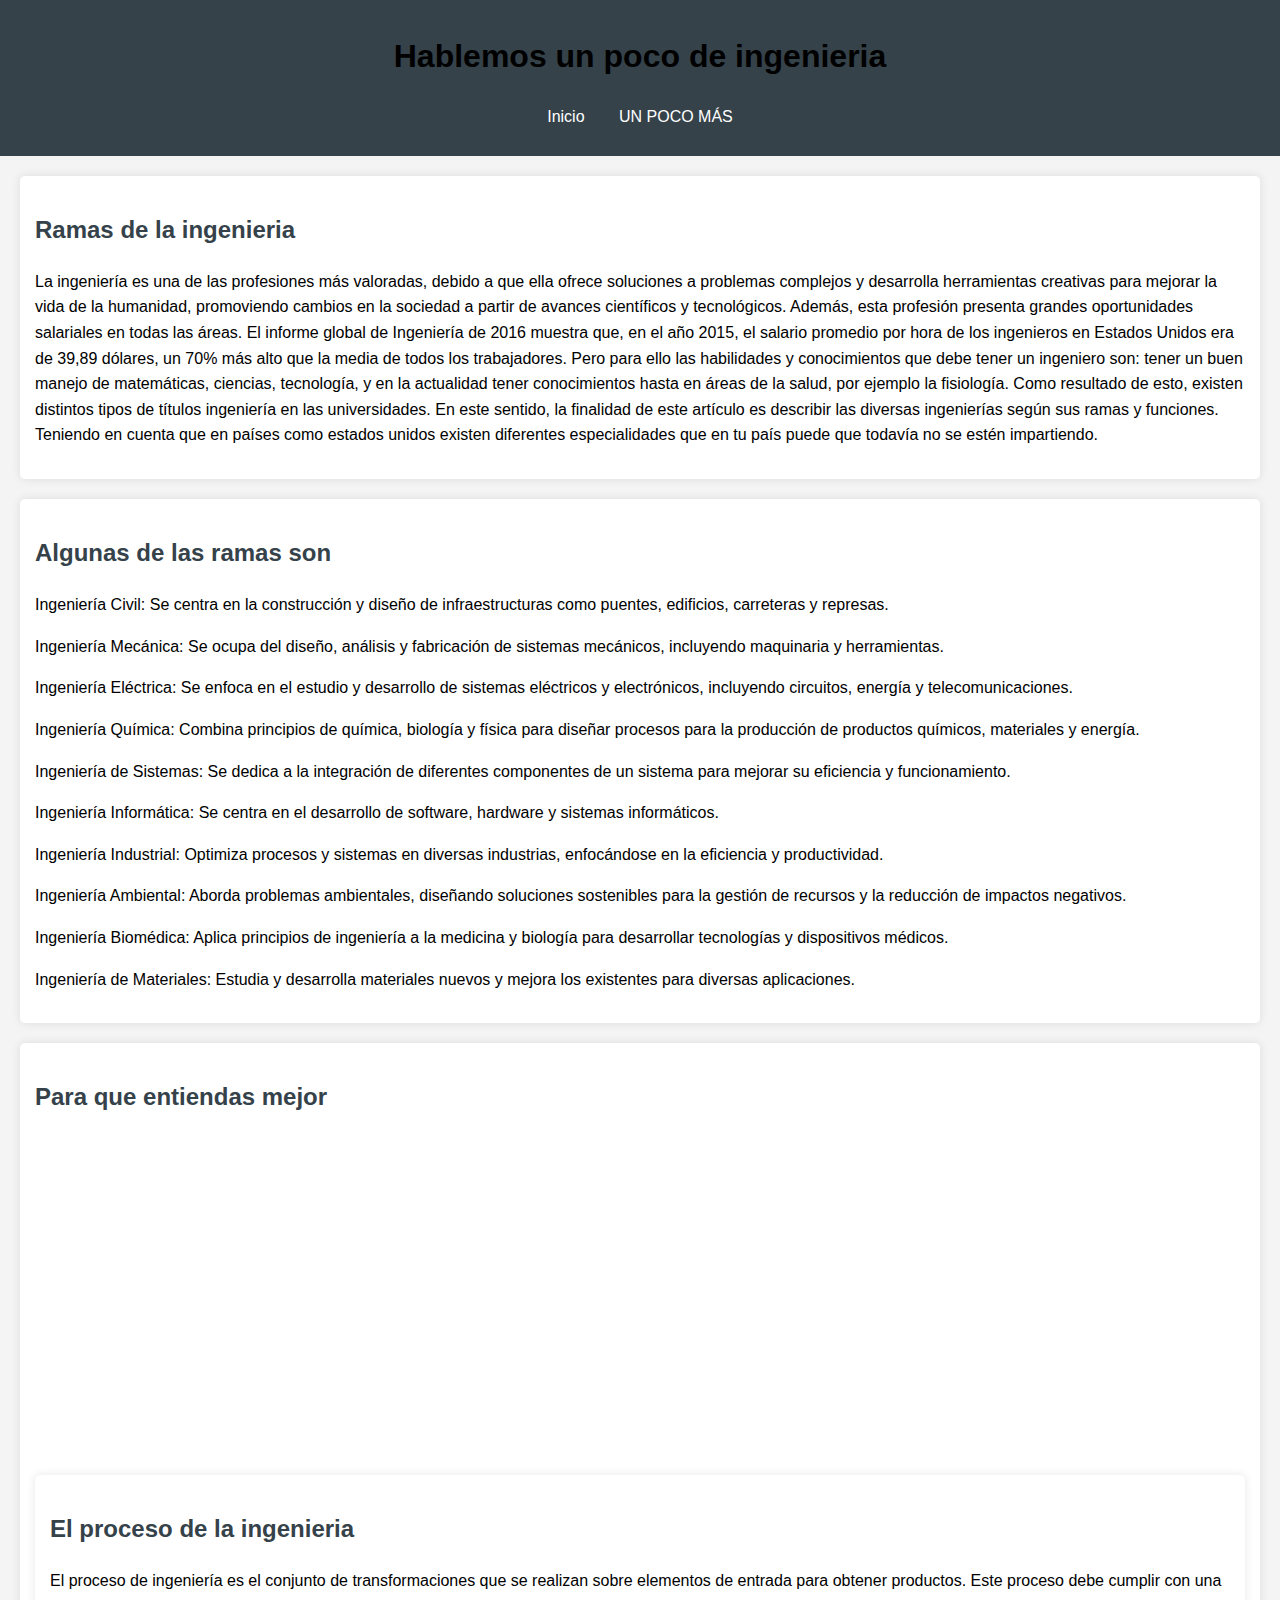
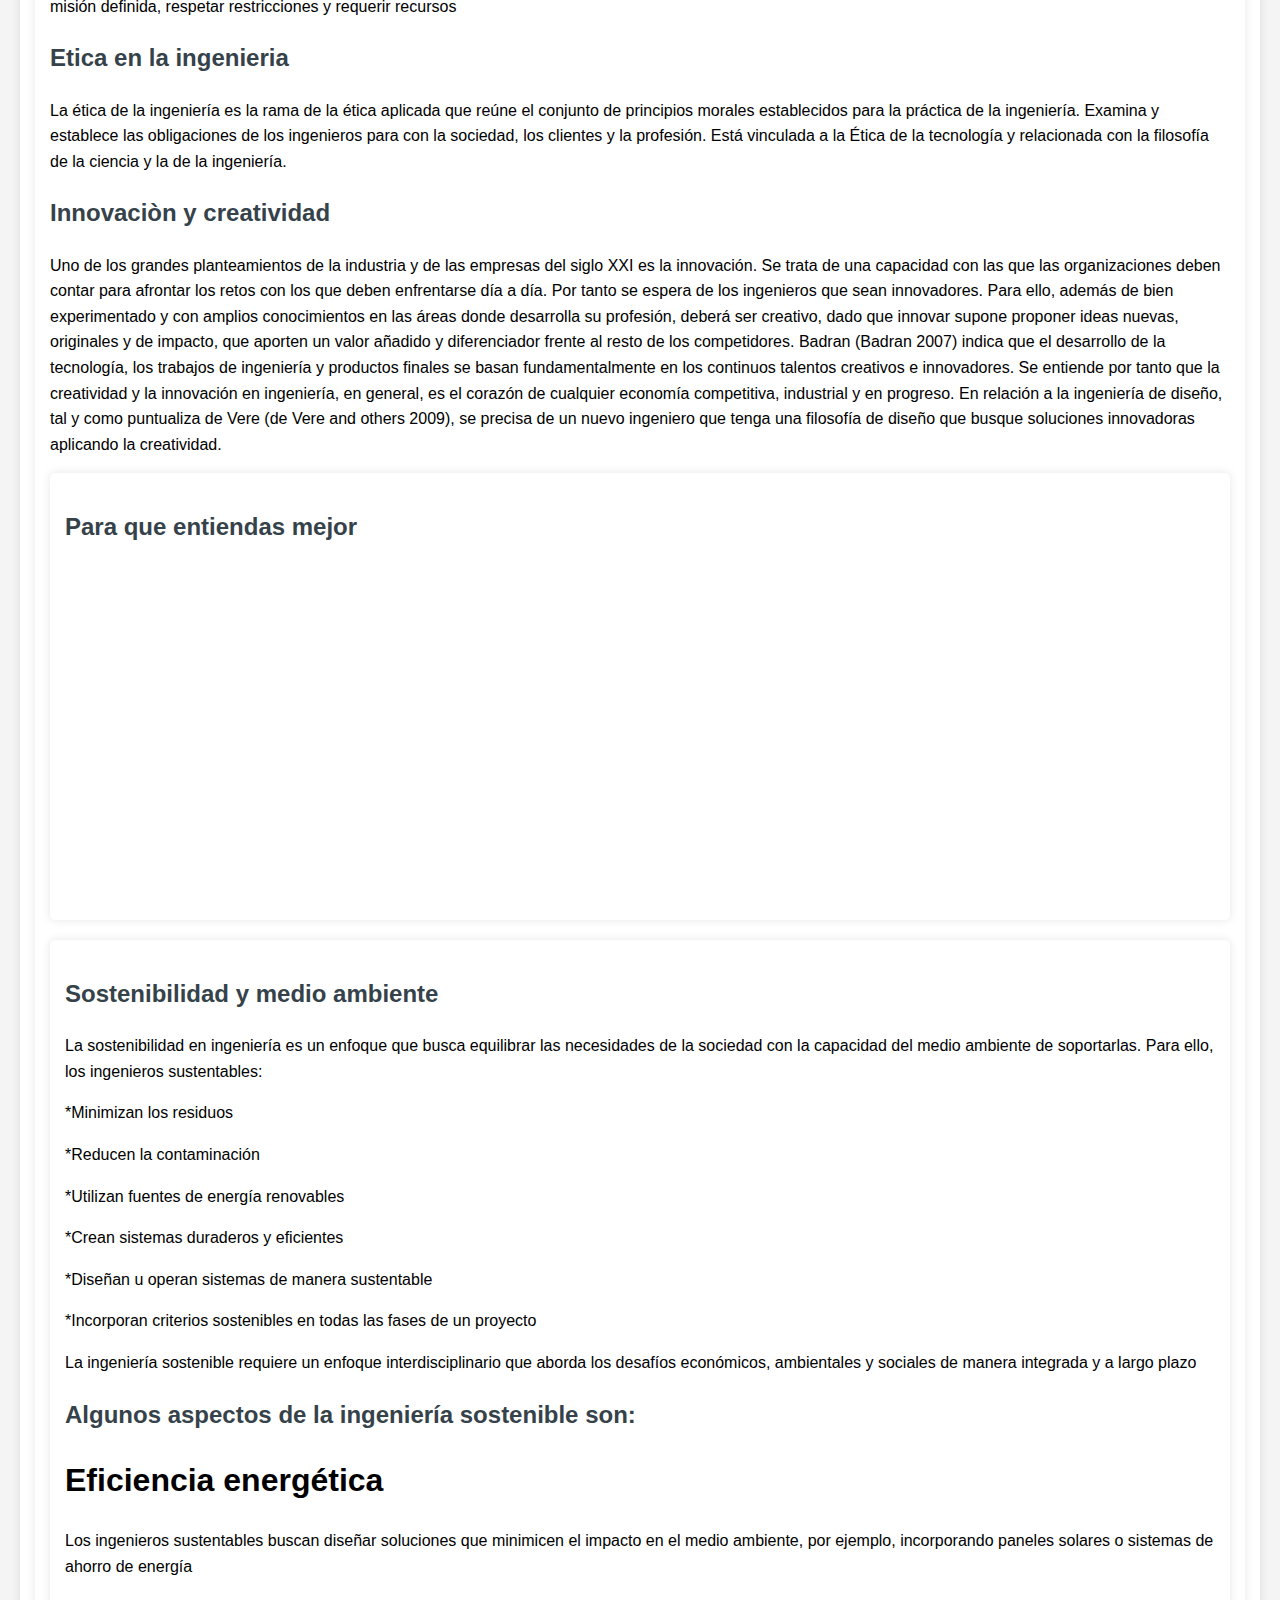
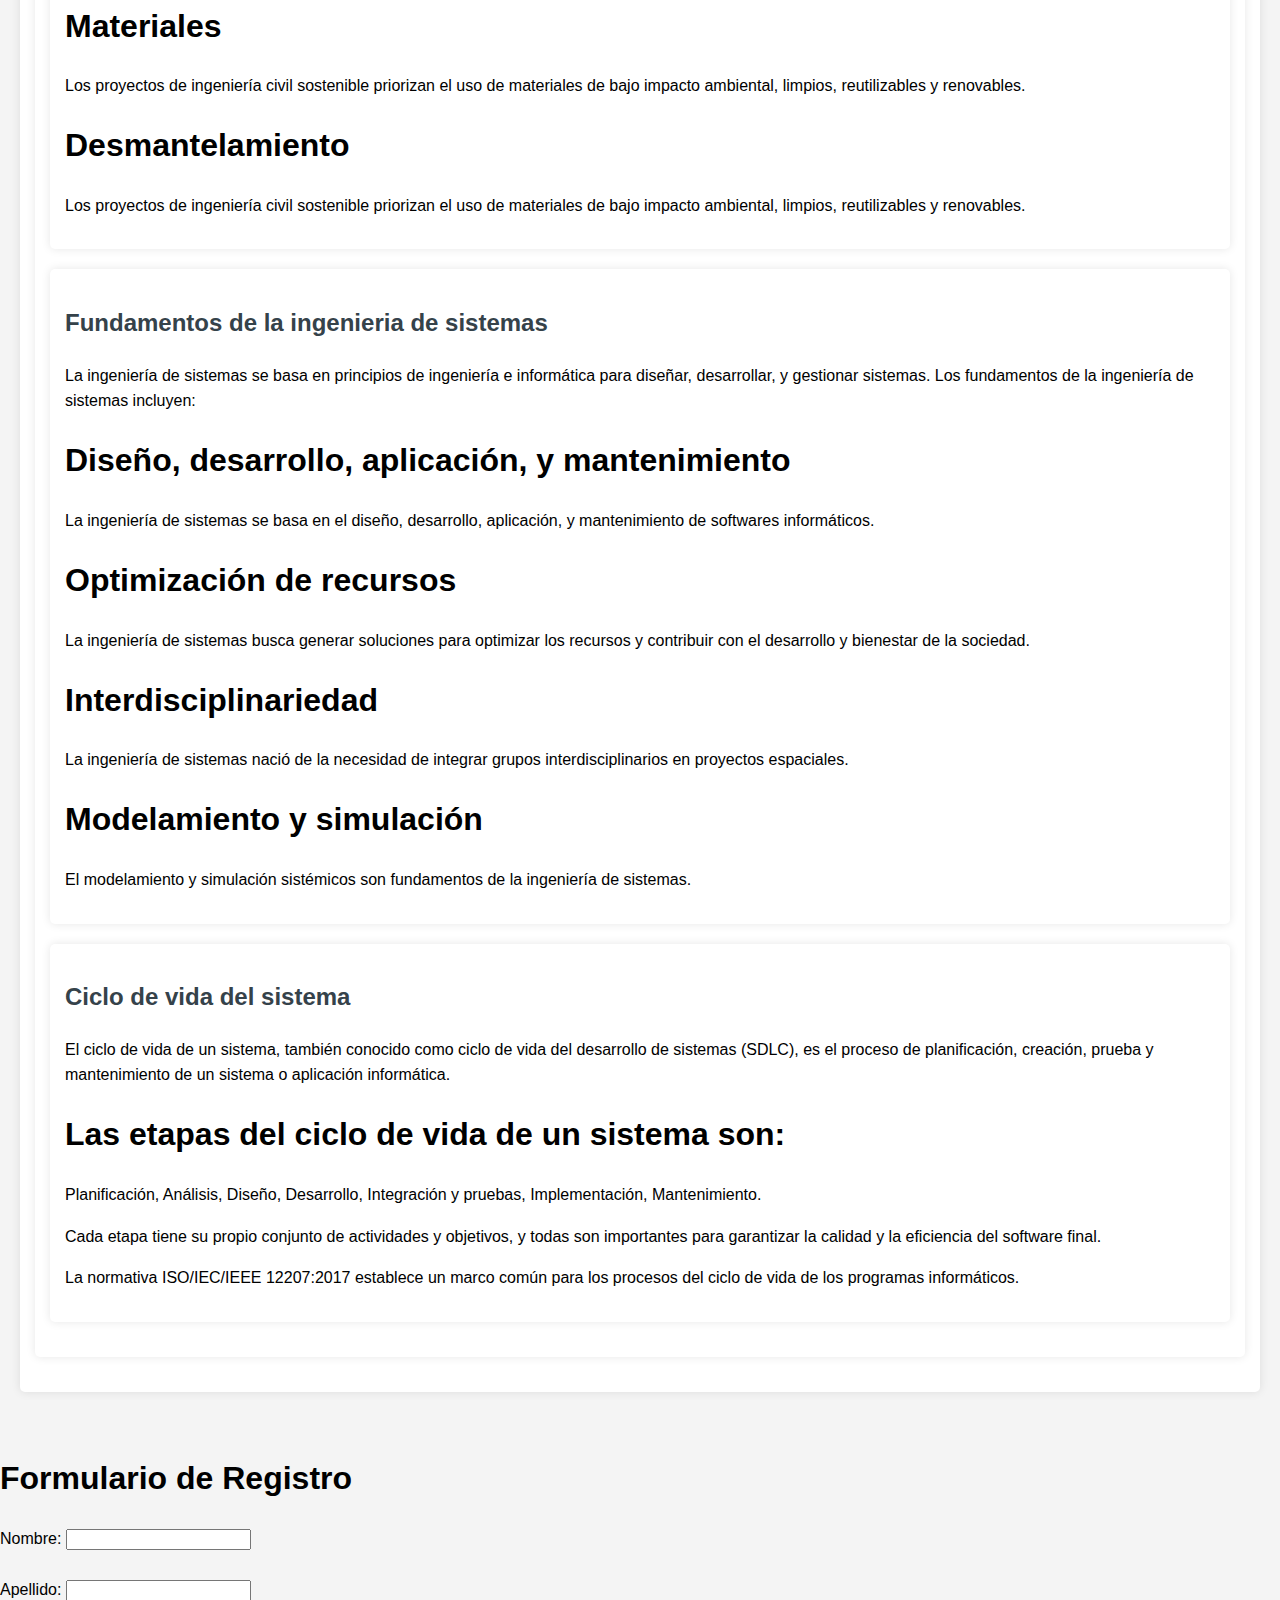
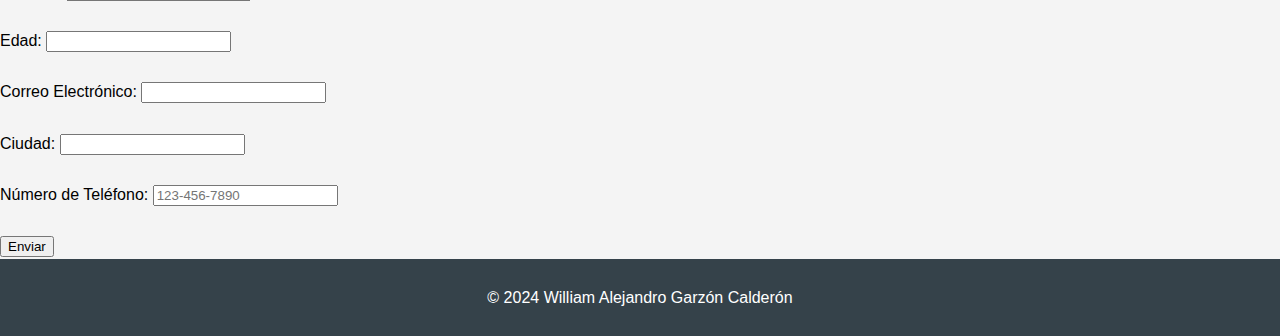
<file: visual 2/index.html>
<!DOCTYPE html>
<html lang="es">
<head>
    <meta charset="UTF-8">
    <meta name="viewport" content="width=device-width, initial-scale=1.0">
    <title>La ingenieria</title>
    <link rel="stylesheet" href="estilos.css"> <!-- Enlace al archivo CSS -->
</head>
<body>
    <html lang="es">
<head>
    <meta charset="UTF-8">
    <meta name="viewport" content="width=device-width, initial-scale=1.0">
    <title>Formulario de Registro</title>
</head>
<body>
   

    <header>
        <h1>Hablemos un poco de ingenieria</h1>
        <nav>
            <ul>
                <li><a href="index.html">Inicio</a></li>
                <li><a href="unpocomas.html">UN POCO MÁS</a></li>
                
            </ul>
        </nav>
    </header>

    <main>
        <section id="inicio">
            <h2>Ramas de la ingenieria</h2>
            <p>La ingeniería es una de las profesiones más valoradas, debido a que ella ofrece soluciones a problemas complejos y desarrolla herramientas creativas para mejorar la vida de la humanidad, promoviendo cambios en la sociedad a partir de avances científicos y tecnológicos.

                Además, esta profesión presenta grandes oportunidades salariales en todas las áreas. El informe global de Ingeniería de 2016 muestra que, en el año 2015, el salario promedio por hora de los ingenieros en Estados Unidos era de 39,89 dólares, un 70% más alto que la media de todos los trabajadores.
                
                Pero para ello las habilidades y conocimientos que debe tener un ingeniero son: tener un buen manejo de matemáticas, ciencias, tecnología, y en la actualidad tener conocimientos hasta en áreas de la salud, por ejemplo la fisiología. Como resultado de esto, existen distintos tipos de títulos ingeniería en las universidades.
                
                En este sentido, la finalidad de este artículo es describir las diversas ingenierías según sus ramas y funciones. Teniendo en cuenta que en países como estados unidos existen diferentes especialidades que en tu país puede que todavía no se estén impartiendo.</p>
        </section>

        <section id="acerca">
            <h2>Algunas de las ramas son</h2>
            <p>Ingeniería Civil: Se centra en la construcción y diseño de infraestructuras como puentes, edificios, carreteras y represas.</p>
       <p>Ingeniería Mecánica: Se ocupa del diseño, análisis y fabricación de sistemas mecánicos, incluyendo maquinaria y herramientas.</p>
    <p>Ingeniería Eléctrica: Se enfoca en el estudio y desarrollo de sistemas eléctricos y electrónicos, incluyendo circuitos, energía y telecomunicaciones.</p>    
    <p>Ingeniería Química: Combina principios de química, biología y física para diseñar procesos para la producción de productos químicos, materiales y energía.</p>
<p>Ingeniería de Sistemas: Se dedica a la integración de diferentes componentes de un sistema para mejorar su eficiencia y funcionamiento.</p>
<p>Ingeniería Informática: Se centra en el desarrollo de software, hardware y sistemas informáticos.</p>
<p>Ingeniería Industrial: Optimiza procesos y sistemas en diversas industrias, enfocándose en la eficiencia y productividad.</p>
<p>Ingeniería Ambiental: Aborda problemas ambientales, diseñando soluciones sostenibles para la gestión de recursos y la reducción de impactos negativos.</p>
<p>Ingeniería Biomédica: Aplica principios de ingeniería a la medicina y biología para desarrollar tecnologías y dispositivos médicos.</p>
<p>Ingeniería de Materiales: Estudia y desarrolla materiales nuevos y mejora los existentes para diversas aplicaciones.</p>
</section>

        <section id="videos">
            <h2>Para que entiendas mejor</h2>
            <article>
                <h3></h3>
                <figure>
                    <iframe width="560" height="315" src="https://www.youtube.com/embed/VCZ3e7uZ8lo?si=gPgbkakWdv3F1Fz_" title="YouTube video player" frameborder="0" allow="accelerometer; autoplay; clipboard-write; encrypted-media; gyroscope; picture-in-picture; web-share" referrerpolicy="strict-origin-when-cross-origin" allowfullscreen></iframe>
                </figure>
            </article>
            

        <section id="El proceso de la ingenieria">
            <h2>El proceso de la ingenieria</h2>
            <p>El proceso de ingeniería es el conjunto de transformaciones que se realizan sobre elementos de entrada para obtener productos. Este proceso debe cumplir con una misión definida, respetar restricciones y requerir recursos</a></p>
        <h2>Etica en la ingenieria</h2>
        <p>La ética de la ingeniería es la rama de la ética aplicada que reúne el conjunto de principios morales establecidos para la práctica de la ingeniería. Examina y establece las obligaciones de los ingenieros para con la sociedad, los clientes y la profesión. Está vinculada a la Ética de la tecnología y relacionada con la filosofía de la ciencia y la de la ingeniería.</p>
    <h2>Innovaciòn y creatividad</h2>
    <p>Uno de los grandes planteamientos de la industria y de las empresas del siglo XXI es la innovación. Se trata de una capacidad con las que las organizaciones deben contar para afrontar los retos con los que deben enfrentarse día a día. Por tanto se espera de los ingenieros que sean innovadores. Para ello, además de bien experimentado y con amplios conocimientos en las áreas donde desarrolla su profesión, deberá ser creativo, dado que innovar supone proponer ideas nuevas, originales y de impacto, que aporten un valor añadido y diferenciador frente al resto de los competidores. Badran (Badran 2007) indica que el desarrollo de la tecnología, los trabajos de ingeniería y productos finales se basan  fundamentalmente en los continuos talentos creativos e innovadores. Se entiende por tanto que la creatividad y la innovación en ingeniería, en general, es el corazón de cualquier economía competitiva, industrial y en progreso. En relación a la ingeniería de diseño, tal y como puntualiza de Vere (de Vere and others 2009), se precisa de un nuevo ingeniero que tenga una filosofía de diseño que busque soluciones innovadoras aplicando la creatividad.</p>    
    <section id="videos">
        <h2>Para que entiendas mejor</h2>
        <article>
            <h3></h3>
            <figure>
                <iframe width="560" height="315" src="https://www.youtube.com/embed/oGmCWVkv5DA?si=NxDXdWwwXnzWPUJa" title="YouTube video player" frameborder="0" allow="accelerometer; autoplay; clipboard-write; encrypted-media; gyroscope; picture-in-picture; web-share" referrerpolicy="strict-origin-when-cross-origin" allowfullscreen></iframe>
            </figure>
        </article>
</section>

<section id="sostenibilidad">
    <h2>Sostenibilidad y medio ambiente</h2>
    <p>La sostenibilidad en ingeniería es un enfoque que busca equilibrar las necesidades de la sociedad con la capacidad del medio ambiente de soportarlas. Para ello, los ingenieros sustentables:</p>
<p>*Minimizan los residuos </p>
<p>*Reducen la contaminación</p>
<p>*Utilizan fuentes de energía renovables</p>
<p>*Crean sistemas duraderos y eficientes </p>
<p>*Diseñan u operan sistemas de manera sustentable</p>
<p>*Incorporan criterios sostenibles en todas las fases de un proyecto</p>
<p>La ingeniería sostenible requiere un enfoque interdisciplinario que aborda los desafíos económicos, ambientales y sociales de manera integrada y a largo plazo</p>
<h2>Algunos aspectos de la ingeniería sostenible son:</h2>
<h1>Eficiencia energética</h1>
<p>Los ingenieros sustentables buscan diseñar soluciones que minimicen el impacto en el medio ambiente, por ejemplo, incorporando paneles solares o sistemas de ahorro de energía</p>
<h1>Materiales</h1>
<p>Los proyectos de ingeniería civil sostenible priorizan el uso de materiales de bajo impacto ambiental, limpios, reutilizables y renovables.</p>
<h1>Desmantelamiento</h1>
<p>Los proyectos de ingeniería civil sostenible priorizan el uso de materiales de bajo impacto ambiental, limpios, reutilizables y renovables. </p>

</section>

<section id="Fundamentos">
    <h2>Fundamentos de la ingenieria de sistemas</h2>
    <p>La ingeniería de sistemas se basa en principios de ingeniería e informática para diseñar, desarrollar, y gestionar sistemas. Los fundamentos de la ingeniería de sistemas incluyen:</p>
<h1>Diseño, desarrollo, aplicación, y mantenimiento</h1>
<p>La ingeniería de sistemas se basa en el diseño, desarrollo, aplicación, y mantenimiento de softwares informáticos. </p>
<h1>Optimización de recursos</h1>
<p>La ingeniería de sistemas busca generar soluciones para optimizar los recursos y contribuir con el desarrollo y bienestar de la sociedad.</p>
<h1>Interdisciplinariedad</h1>
<p>La ingeniería de sistemas nació de la necesidad de integrar grupos interdisciplinarios en proyectos espaciales.</p>
<h1>Modelamiento y simulación</h1>
<p>El modelamiento y simulación sistémicos son fundamentos de la ingeniería de sistemas. </p>

</section>

<section id="ciclo de vida">
<h2>Ciclo de vida del sistema</h2>
<p>El ciclo de vida de un sistema, también conocido como ciclo de vida del desarrollo de sistemas (SDLC), es el proceso de planificación, creación, prueba y mantenimiento de un sistema o aplicación informática.</p>
<h1>Las etapas del ciclo de vida de un sistema son:</h1>
<p>Planificación, Análisis, Diseño, Desarrollo, Integración y pruebas, Implementación, Mantenimiento. </p>
<p>Cada etapa tiene su propio conjunto de actividades y objetivos, y todas son importantes para garantizar la calidad y la eficiencia del software final.</p>
<p>La normativa ISO/IEC/IEEE 12207:2017 establece un marco común para los procesos del ciclo de vida de los programas informáticos. </p>
</section>
    </main>
    <html lang="es">
<head>
    <meta charset="UTF-8">
    <meta name="viewport" content="width=device-width, initial-scale=1.0">
    <title>Formulario de Registro</title>
</head>
<body>
    <h1>Formulario de Registro</h1>
    <form action="#" method="POST">
        <label for="nombre">Nombre:</label>
        <input type="text" id="nombre" name="nombre" required><br><br>

        <label for="apellido">Apellido:</label>
        <input type="text" id="apellido" name="apellido" required><br><br>

        <label for="edad">Edad:</label>
        <input type="number" id="edad" name="edad" required><br><br>

        <label for="correo">Correo Electrónico:</label>
        <input type="email" id="correo" name="correo" required><br><br>

        <label for="ciudad">Ciudad:</label>
        <input type="text" id="ciudad" name="ciudad" required><br><br>

        <label for="telefono">Número de Teléfono:</label>
        <input type="tel" id="telefono" name="telefono" pattern="[0-9]{3}-[0-9]{3}-[0-9]{4}" placeholder="123-456-7890" required><br><br>

        <input type="submit" value="Enviar">
    </form>

    <footer>
        <p>&copy; 2024 William Alejandro Garzón Calderón </p>
    </footer>

  
</body>
</html>
</file>
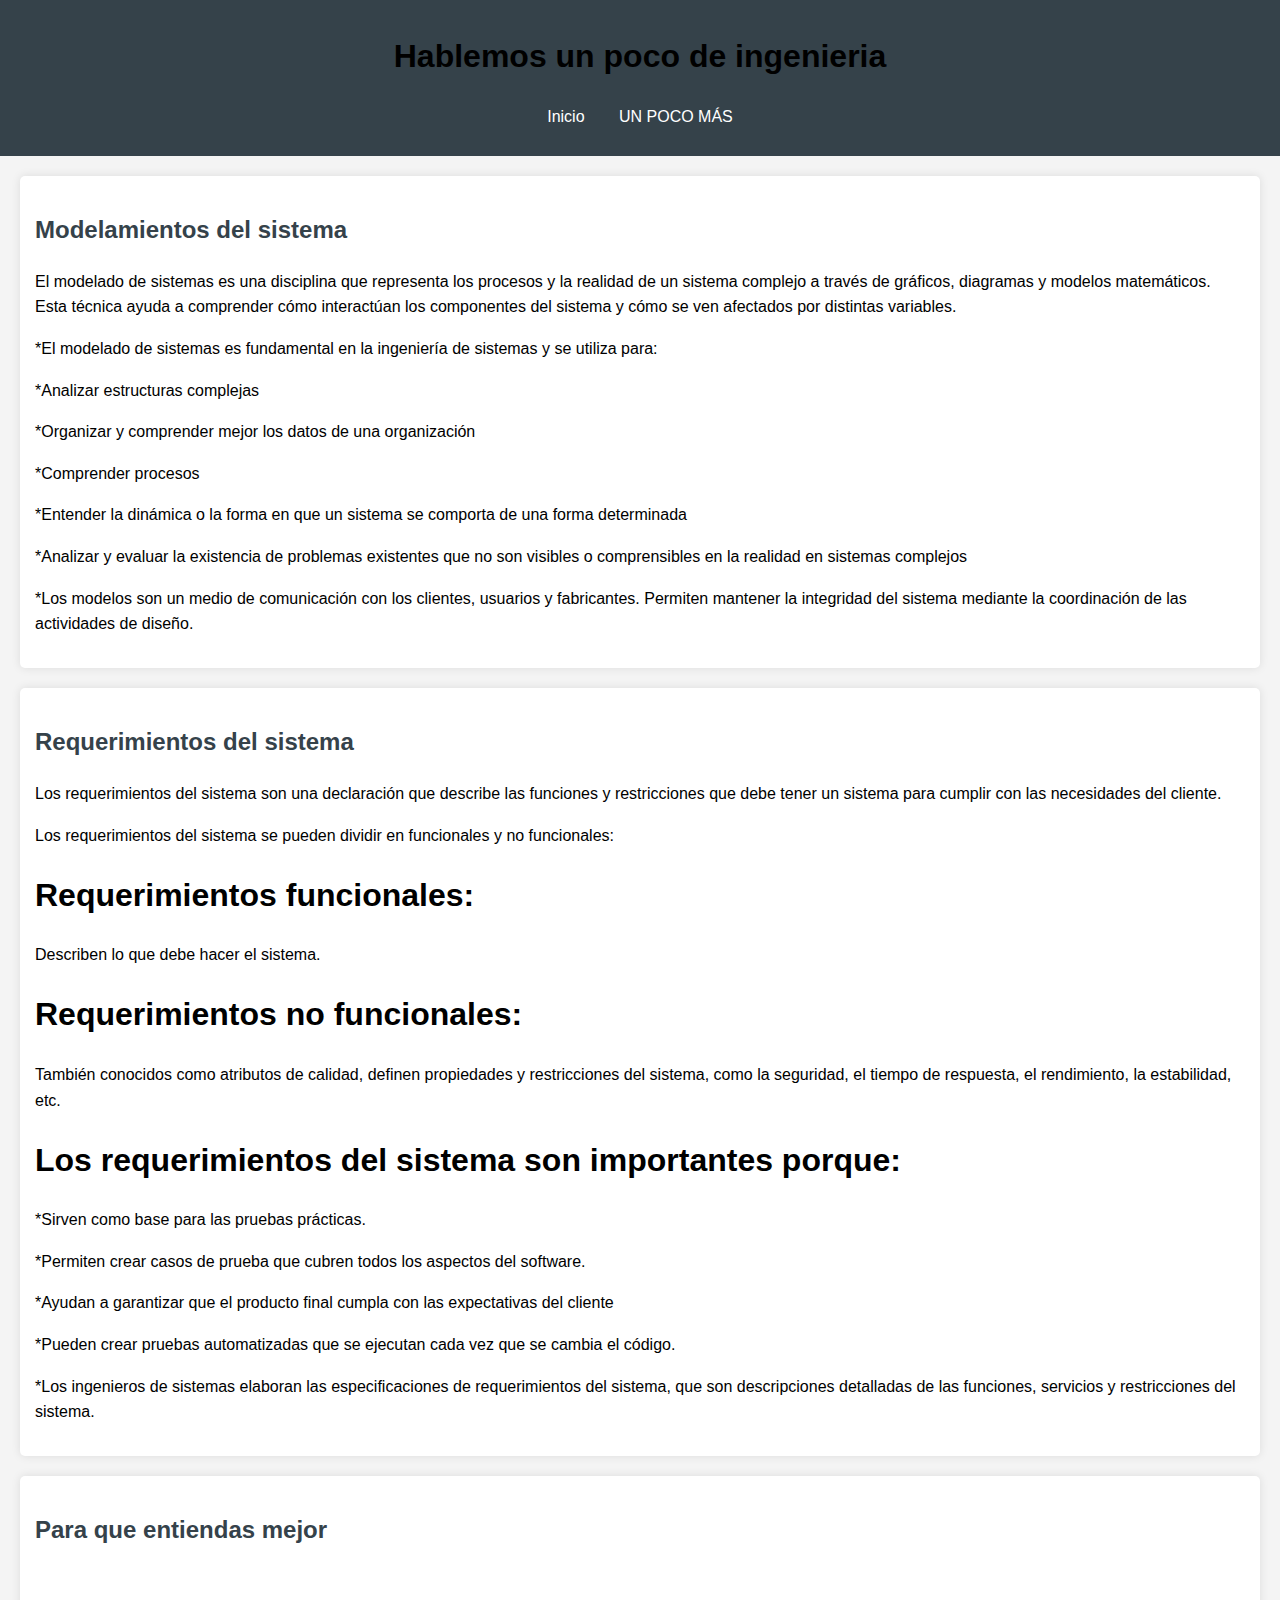
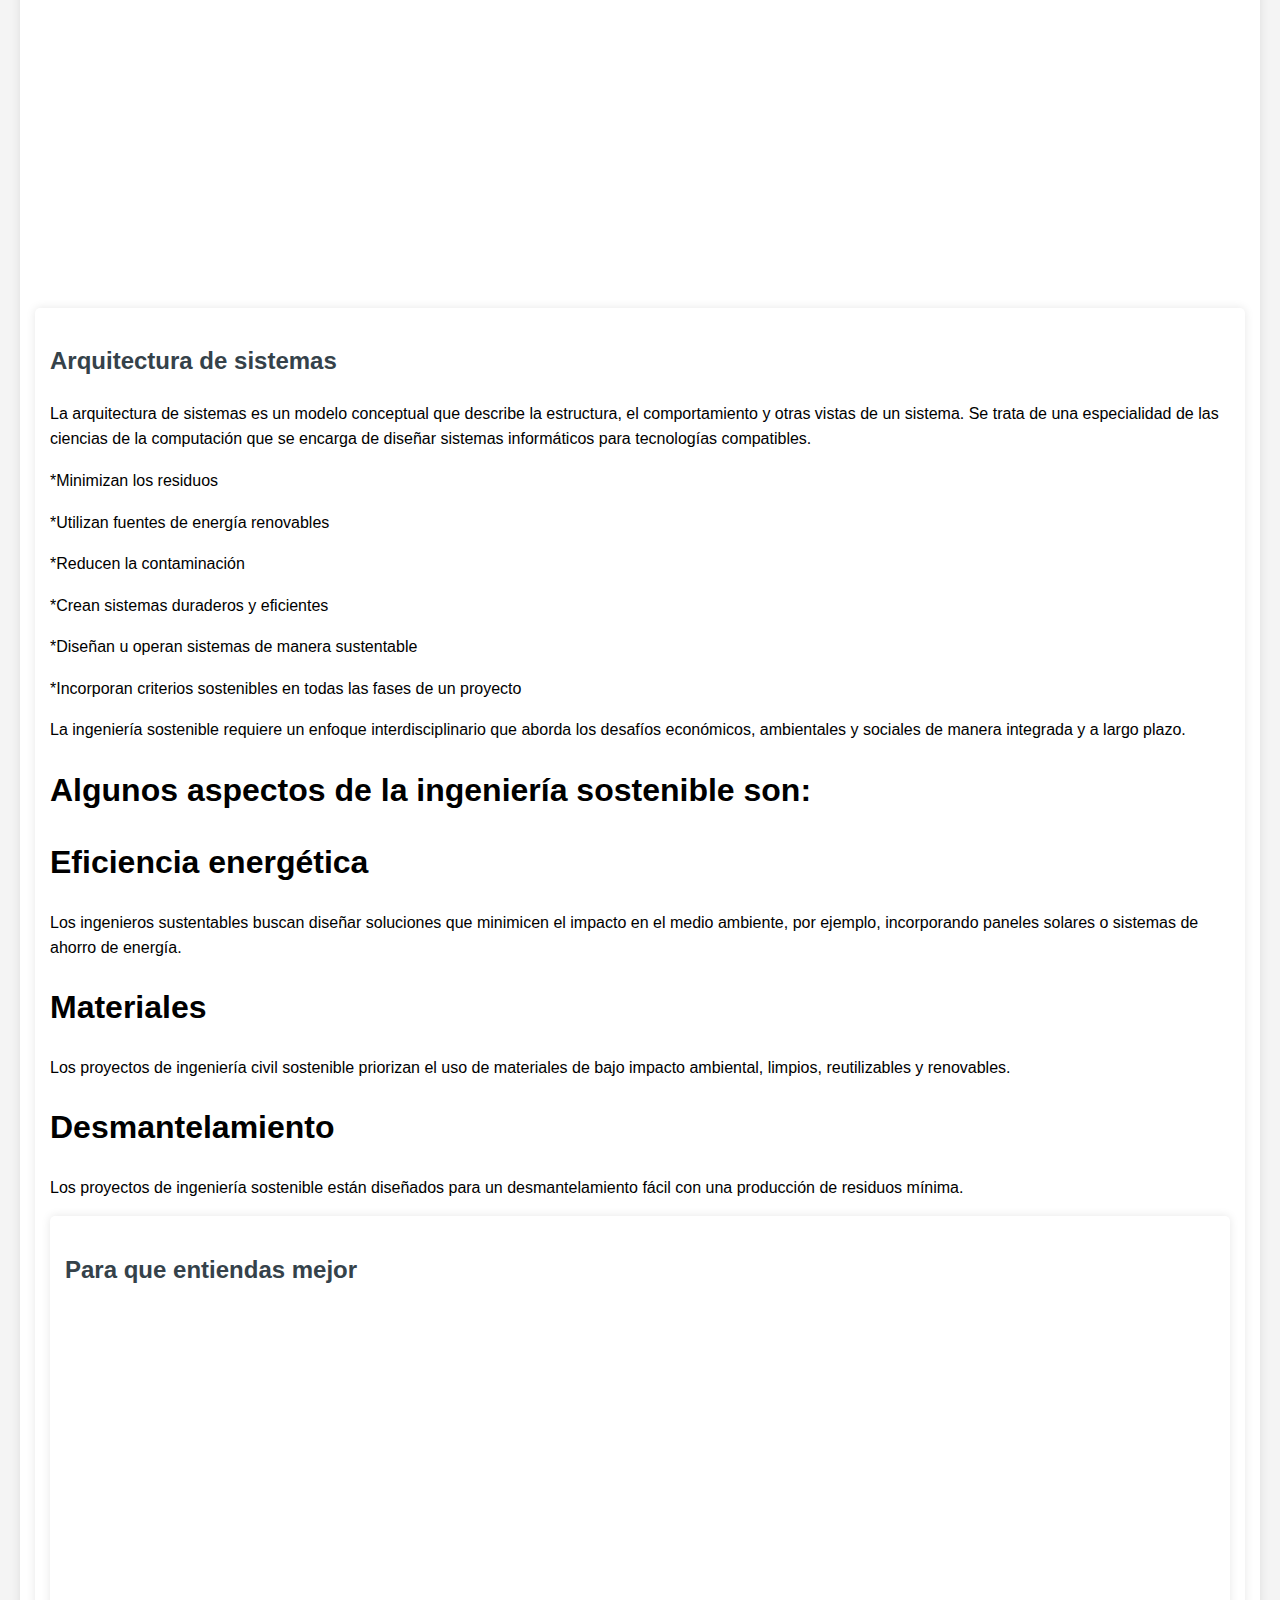
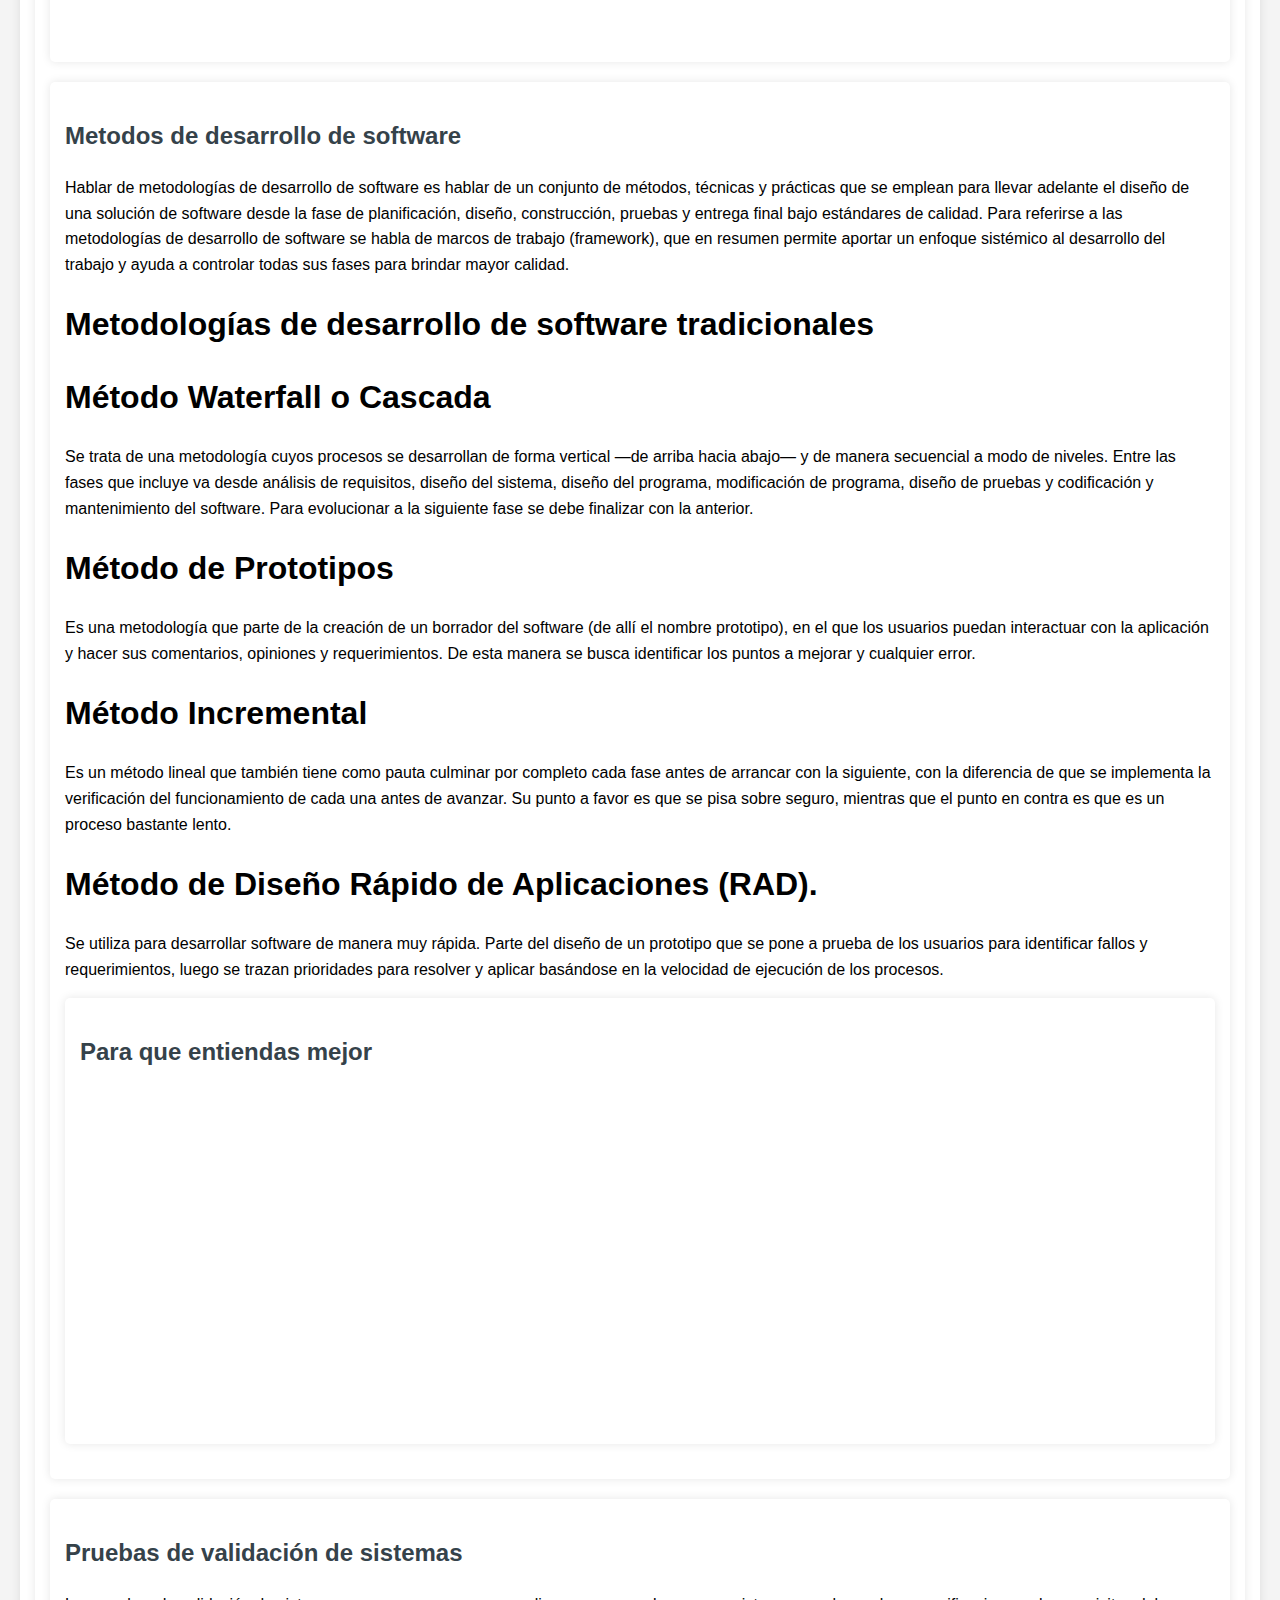
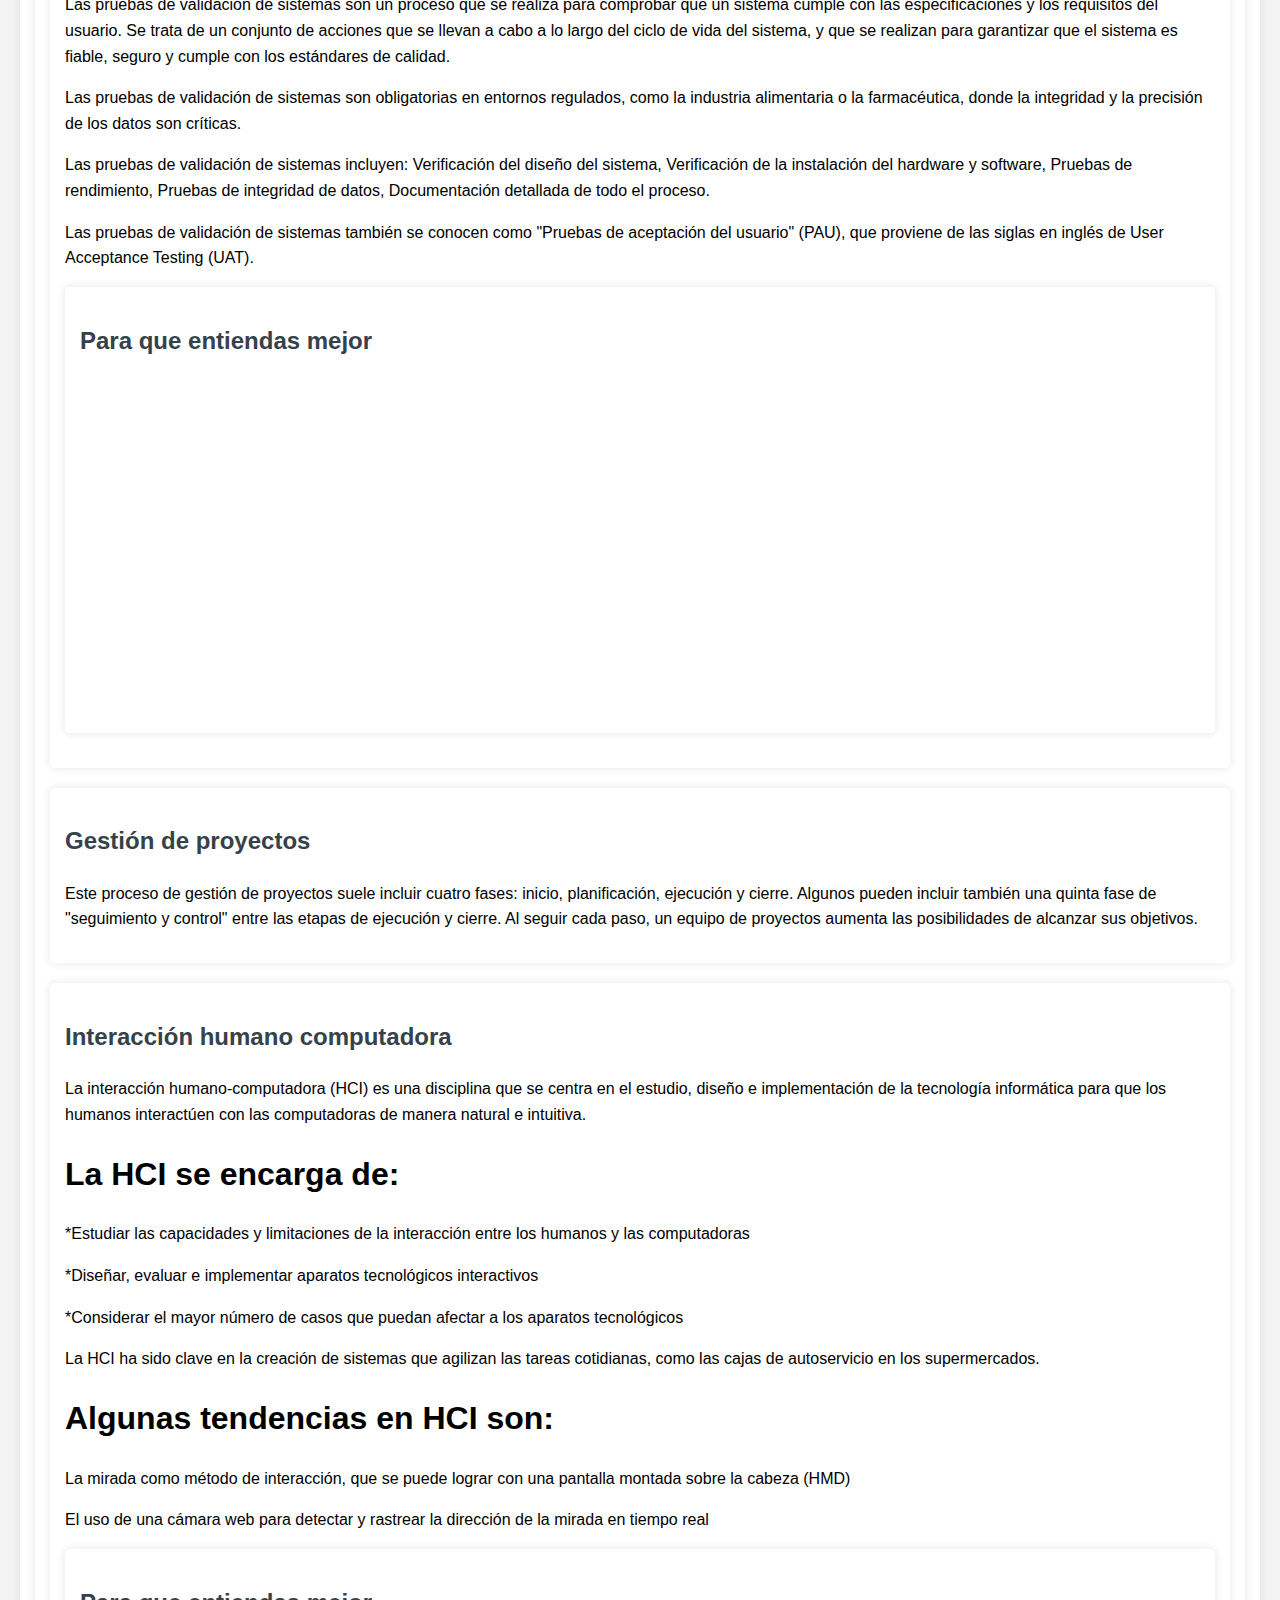
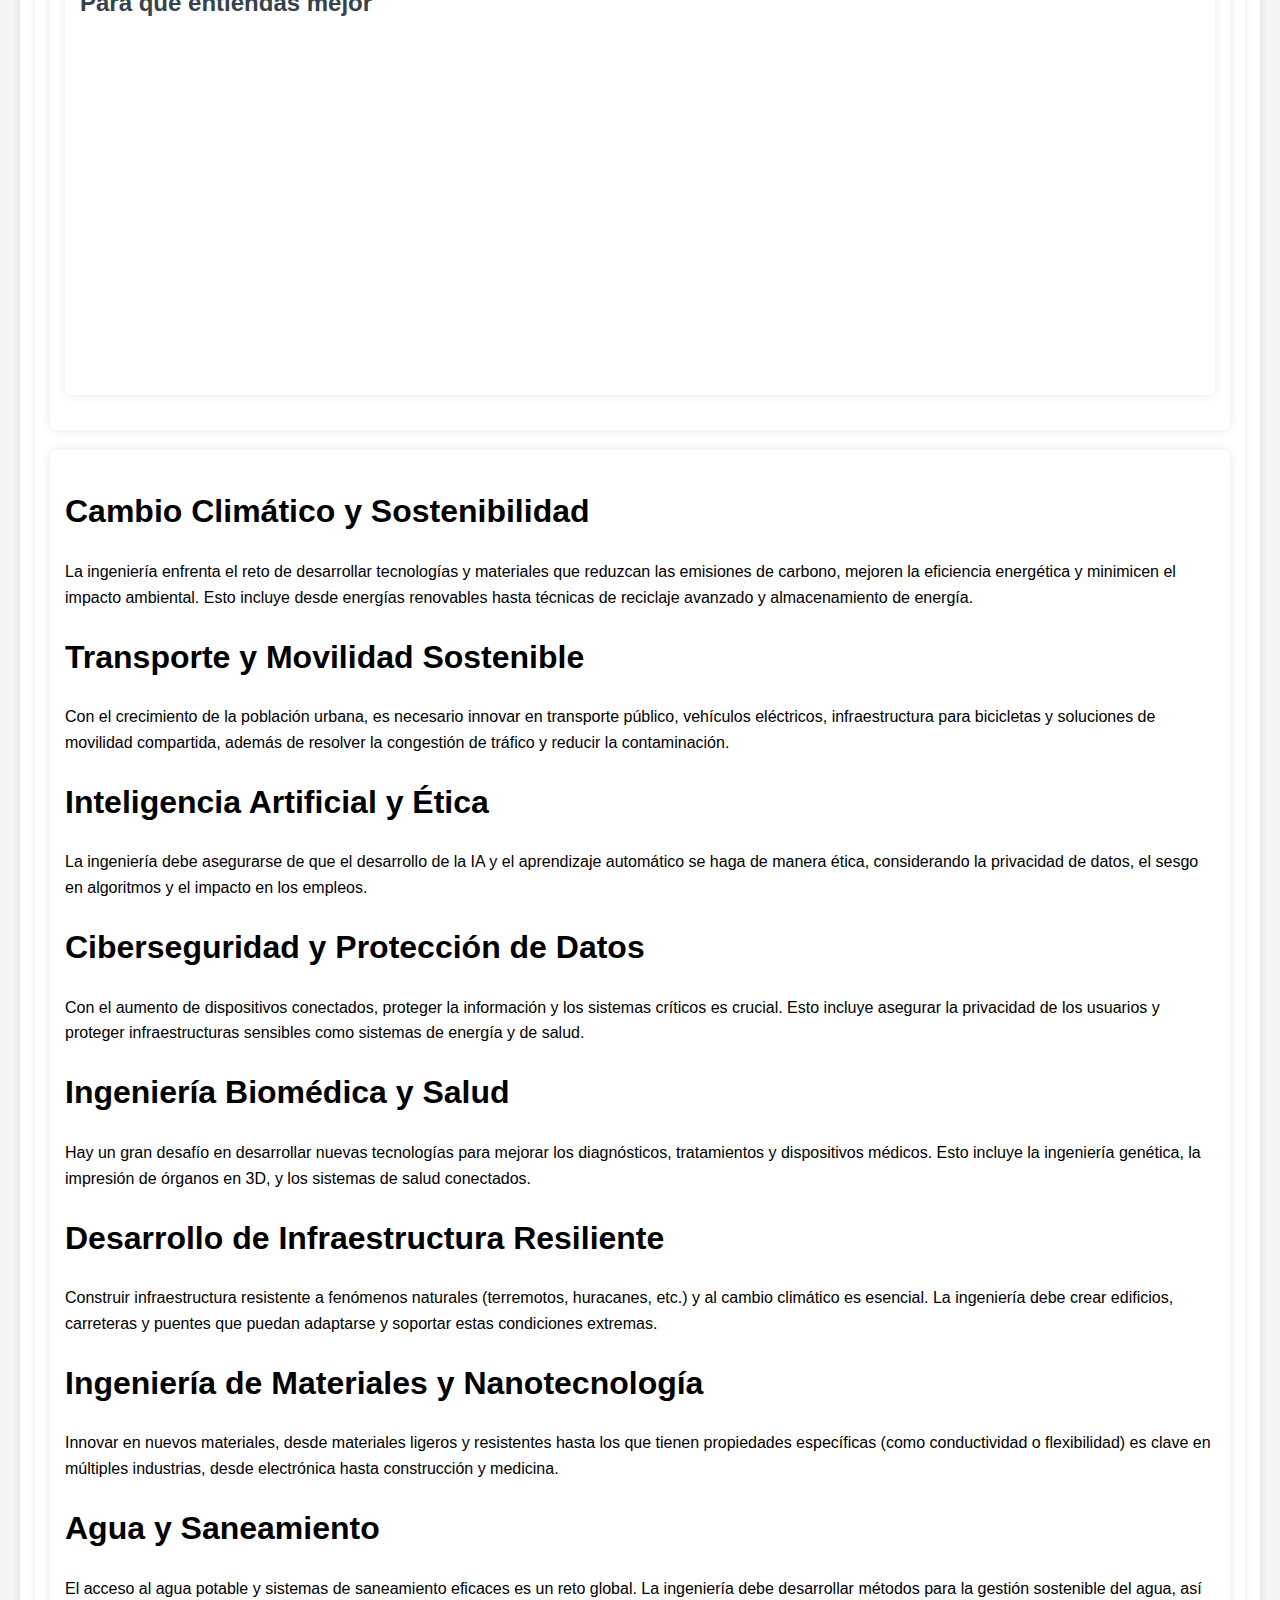
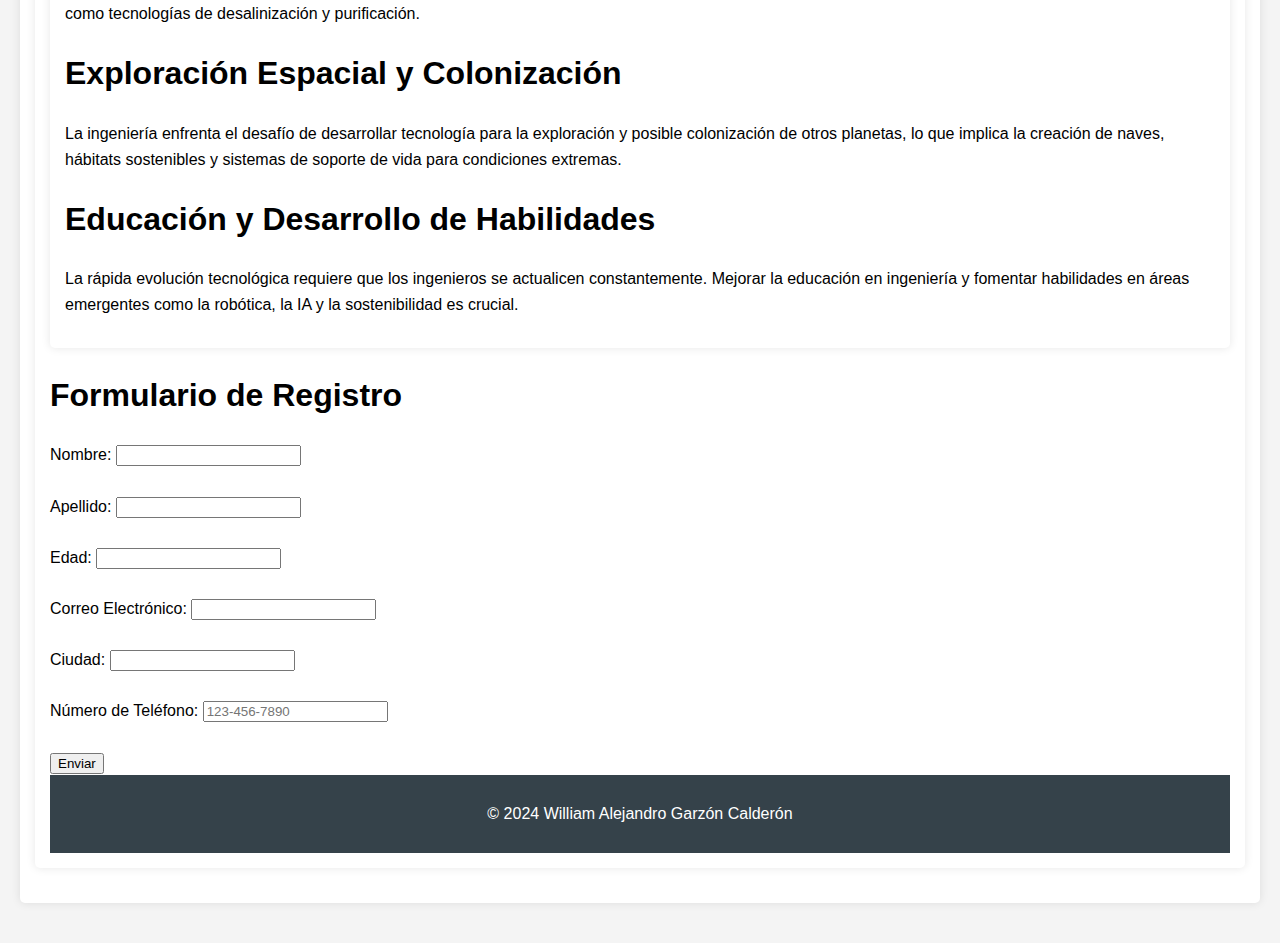
<file: visual 2/unpocomas.html>
<!DOCTYPE html>
<html lang="es">
<head>
    <meta charset="UTF-8">
    <meta name="viewport" content="width=device-width, initial-scale=1.0">
    <title>La ingenieria</title>
    <link rel="stylesheet" href="estilos.css"> <!-- Enlace al archivo CSS -->
</head>
<body>

    <header>
        <h1>Hablemos un poco de ingenieria</h1>
        <nav>
            <ul>
                <li><a href="index.html">Inicio</a></li>
                <li><a href="unpocomas.html">UN POCO MÁS</a></li>
                
            </ul>
        </nav>
    </header>

    <main>

        <section id="Modelamientos">
            <h2>Modelamientos del sistema</h2>
            <p>El modelado de sistemas es una disciplina que representa los procesos y la realidad de un sistema complejo a través de gráficos, diagramas y modelos matemáticos. Esta técnica ayuda a comprender cómo interactúan los componentes del sistema y cómo se ven afectados por distintas variables. </p>
<p>*El modelado de sistemas es fundamental en la ingeniería de sistemas y se utiliza para:</p>
<p>*Analizar estructuras complejas</p>   
<p>*Organizar y comprender mejor los datos de una organización</p>
<p>*Comprender procesos </p>
<p>*Entender la dinámica o la forma en que un sistema se comporta de una forma determinada </p>
<p>*Analizar y evaluar la existencia de problemas existentes que no son visibles o comprensibles en la realidad en sistemas complejos</p>
<p>*Los modelos son un medio de comunicación con los clientes, usuarios y fabricantes. Permiten mantener la integridad del sistema mediante la coordinación de las actividades de diseño.</p>

</section>

<section id="requerimientos">
    <h2>Requerimientos del sistema</h2>
<p>Los requerimientos del sistema son una declaración que describe las funciones y restricciones que debe tener un sistema para cumplir con las necesidades del cliente. </p>
<p>Los requerimientos del sistema se pueden dividir en funcionales y no funcionales: </p>
<h1>Requerimientos funcionales:</h1>
<p>Describen lo que debe hacer el sistema. </p>
<h1>Requerimientos no funcionales:</h1>
<p>También conocidos como atributos de calidad, definen propiedades y restricciones del sistema, como la seguridad, el tiempo de respuesta, el rendimiento, la estabilidad, etc.</p>
<h1>Los requerimientos del sistema son importantes porque:</h1>
<p>*Sirven como base para las pruebas prácticas.</p>
<p>*Permiten crear casos de prueba que cubren todos los aspectos del software.</p>
<p>*Ayudan a garantizar que el producto final cumpla con las expectativas del cliente</p>
<p>*Pueden crear pruebas automatizadas que se ejecutan cada vez que se cambia el código.</p>
<p>*Los ingenieros de sistemas elaboran las especificaciones de requerimientos del sistema, que son descripciones detalladas de las funciones, servicios y restricciones del sistema. 
</p>

</section>
<section id="videos">
    <h2>Para que entiendas mejor</h2>
    <article>
        <h3></h3>
        <figure><iframe width="560" height="315" src="https://www.youtube.com/embed/s5797X3Kj8U?si=F2i04XHH-stQxMY2" title="YouTube video player" frameborder="0" allow="accelerometer; autoplay; clipboard-write; encrypted-media; gyroscope; picture-in-picture; web-share" referrerpolicy="strict-origin-when-cross-origin" allowfullscreen></iframe></figure>
    </article>
    <section id="Arquitectura">
<h2>Arquitectura de sistemas</h2>
<p>La arquitectura de sistemas es un modelo conceptual que describe la estructura, el comportamiento y otras vistas de un sistema. Se trata de una especialidad de las ciencias de la computación que se encarga de diseñar sistemas informáticos para tecnologías compatibles.</p>
<p>*Minimizan los residuos </p>
<p>*Utilizan fuentes de energía renovables</p>
<p>*Reducen la contaminación </p>
<p>*Crean sistemas duraderos y eficientes </p>
<p>*Diseñan u operan sistemas de manera sustentable</p>
<p>*Incorporan criterios sostenibles en todas las fases de un proyecto</p>
<p>La ingeniería sostenible requiere un enfoque interdisciplinario que aborda los desafíos económicos, ambientales y sociales de manera integrada y a largo plazo. </p>
<h1>Algunos aspectos de la ingeniería sostenible son:</h1>
<h1>Eficiencia energética</h1>
<p>Los ingenieros sustentables buscan diseñar soluciones que minimicen el impacto en el medio ambiente, por ejemplo, incorporando paneles solares o sistemas de ahorro de energía.</p>
<h1>Materiales</h1>
<p>Los proyectos de ingeniería civil sostenible priorizan el uso de materiales de bajo impacto ambiental, limpios, reutilizables y renovables. </p>
<h1>Desmantelamiento</h1>
<p>Los proyectos de ingeniería sostenible están diseñados para un desmantelamiento fácil con una producción de residuos mínima. </p>

<section id="videos">
    <h2>Para que entiendas mejor</h2>
    <article>
        <iframe width="560" height="315" src="https://www.youtube.com/embed/AYr88LpRWTY?si=qefZBgo3O_jpDi-b" title="YouTube video player" frameborder="0" allow="accelerometer; autoplay; clipboard-write; encrypted-media; gyroscope; picture-in-picture; web-share" referrerpolicy="strict-origin-when-cross-origin" allowfullscreen></iframe>
    </article>
    </section>

    <section id="Metodologias">
<h2>Metodos de desarrollo de software</h2>
<p>Hablar de metodologías de desarrollo de software es hablar de un conjunto de métodos, técnicas y prácticas que se emplean para llevar adelante el diseño de una solución de software desde la fase de planificación, diseño, construcción, pruebas y entrega final bajo estándares de calidad.

    Para referirse a las metodologías de desarrollo de software se habla de marcos de trabajo (framework), que en resumen permite aportar un enfoque sistémico al desarrollo del trabajo y ayuda a controlar todas sus fases para brindar mayor calidad. </p>
<h1>Metodologías de desarrollo de software tradicionales</h1>
<h1>Método Waterfall o Cascada</h1>

<p>Se trata de una metodología cuyos procesos se desarrollan de forma vertical —de arriba hacia abajo— y de manera secuencial a modo de niveles. 

    Entre las fases que incluye va desde análisis de requisitos, diseño del sistema, diseño del programa, modificación de programa, diseño de pruebas y codificación y mantenimiento del software. Para evolucionar a la siguiente fase se debe finalizar con la anterior. </p>

<h1>Método de Prototipos</h1>
<p>Es una metodología que parte de la creación de un borrador del software (de allí el nombre prototipo), en el que los usuarios puedan interactuar con la aplicación y hacer sus comentarios, opiniones y requerimientos. De esta manera se busca identificar los puntos a mejorar y cualquier error.</p>

<h1>Método Incremental</h1>

<p>Es un método lineal que también tiene como pauta culminar por completo cada fase antes de arrancar con la siguiente, con la diferencia de que se implementa la verificación del funcionamiento de cada una antes de avanzar. Su punto a favor es que se pisa sobre seguro, mientras que el punto en contra es que es un proceso bastante lento.</p>
<h1>Método de Diseño Rápido de Aplicaciones (RAD).</h1>
<p>Se utiliza para desarrollar software de manera muy rápida. Parte del diseño de un prototipo que se pone a prueba de los usuarios para identificar fallos y requerimientos, luego se trazan prioridades para resolver y aplicar basándose en la velocidad de ejecución de los procesos. </p>

<section id="videos">
    <h2>Para que entiendas mejor</h2>
    <article>
        <iframe width="560" height="315" src="https://www.youtube.com/embed/Smf2BKwiBmM?si=9z1xSrXYmjyx1XXk" title="YouTube video player" frameborder="0" allow="accelerometer; autoplay; clipboard-write; encrypted-media; gyroscope; picture-in-picture; web-share" referrerpolicy="strict-origin-when-cross-origin" allowfullscreen></iframe>
    </article>
    </section>
    </section>

    <section id="pruebas">
        <h2>Pruebas de validación de sistemas</h2>
        <p>Las pruebas de validación de sistemas son un proceso que se realiza para comprobar que un sistema cumple con las especificaciones y los requisitos del usuario. Se trata de un conjunto de acciones que se llevan a cabo a lo largo del ciclo de vida del sistema, y que se realizan para garantizar que el sistema es fiable, seguro y cumple con los estándares de calidad. </p>
        <p>Las pruebas de validación de sistemas son obligatorias en entornos regulados, como la industria alimentaria o la farmacéutica, donde la integridad y la precisión de los datos son críticas.</p>
<p>Las pruebas de validación de sistemas incluyen: Verificación del diseño del sistema, Verificación de la instalación del hardware y software, Pruebas de rendimiento, Pruebas de integridad de datos, Documentación detallada de todo el proceso. </p>
<p>Las pruebas de validación de sistemas también se conocen como "Pruebas de aceptación del usuario" (PAU), que proviene de las siglas en inglés de User Acceptance Testing (UAT). </p>
    
<section id="videos">
    <h2>Para que entiendas mejor</h2>
    <article>
        <iframe width="560" height="315" src="https://www.youtube.com/embed/U3RWZi2CwQo?si=1qUTl_MxVXmcN_-D" title="YouTube video player" frameborder="0" allow="accelerometer; autoplay; clipboard-write; encrypted-media; gyroscope; picture-in-picture; web-share" referrerpolicy="strict-origin-when-cross-origin" allowfullscreen></iframe>
    </article>
    </section>

</section>


<section id="gestión">
<h2>Gestión de proyectos</h2>
<p>Este proceso de gestión de proyectos suele incluir cuatro fases: inicio, planificación, ejecución y cierre. Algunos pueden incluir también una quinta fase de "seguimiento y control" entre las etapas de ejecución y cierre. Al seguir cada paso, un equipo de proyectos aumenta las posibilidades de alcanzar sus objetivos.</p>

</section>

<section id="interacción">
<h2>Interacción humano computadora</h2>
<p>La interacción humano-computadora (HCI) es una disciplina que se centra en el estudio, diseño e implementación de la tecnología informática para que los humanos interactúen con las computadoras de manera natural e intuitiva. </p>
<h1>La HCI se encarga de:</h1>
<p>*Estudiar las capacidades y limitaciones de la interacción entre los humanos y las computadoras </p>
<p>*Diseñar, evaluar e implementar aparatos tecnológicos interactivos </p>
<p>*Considerar el mayor número de casos que puedan afectar a los aparatos tecnológicos </p>
<p>La HCI ha sido clave en la creación de sistemas que agilizan las tareas cotidianas, como las cajas de autoservicio en los supermercados. 
</p>
<h1>Algunas tendencias en HCI son:</h1>
<p>La mirada como método de interacción, que se puede lograr con una pantalla montada sobre la cabeza (HMD)</p>
<p>El uso de una cámara web para detectar y rastrear la dirección de la mirada en tiempo real </p>

<section id="videos">
    <h2>Para que entiendas mejor</h2>
    <article>
        <iframe width="560" height="315" src="https://www.youtube.com/embed/p1ghnX7hRbA?si=4vNj1Pxk6wFq60MQ" title="YouTube video player" frameborder="0" allow="accelerometer; autoplay; clipboard-write; encrypted-media; gyroscope; picture-in-picture; web-share" referrerpolicy="strict-origin-when-cross-origin" allowfullscreen></iframe>
    </article>
    </section>

</section>

<section id="INF">
<h1>Cambio Climático y Sostenibilidad</h1>
<p>La ingeniería enfrenta el reto de desarrollar tecnologías y materiales que reduzcan las emisiones de carbono, mejoren la eficiencia energética y minimicen el impacto ambiental. Esto incluye desde energías renovables hasta técnicas de reciclaje avanzado y almacenamiento de energía.
</p>
<h1>Transporte y Movilidad Sostenible</h1>
<p>Con el crecimiento de la población urbana, es necesario innovar en transporte público, vehículos eléctricos, infraestructura para bicicletas y soluciones de movilidad compartida, además de resolver la congestión de tráfico y reducir la contaminación.
</p>
<h1>Inteligencia Artificial y Ética</h1>
<p>La ingeniería debe asegurarse de que el desarrollo de la IA y el aprendizaje automático se haga de manera ética, considerando la privacidad de datos, el sesgo en algoritmos y el impacto en los empleos.</p>
<h1>Ciberseguridad y Protección de Datos</h1>
<p>Con el aumento de dispositivos conectados, proteger la información y los sistemas críticos es crucial. Esto incluye asegurar la privacidad de los usuarios y proteger infraestructuras sensibles como sistemas de energía y de salud.</p>
<h1>Ingeniería Biomédica y Salud</h1>
<p> Hay un gran desafío en desarrollar nuevas tecnologías para mejorar los diagnósticos, tratamientos y dispositivos médicos. Esto incluye la ingeniería genética, la impresión de órganos en 3D, y los sistemas de salud conectados.</p>
<h1>Desarrollo de Infraestructura Resiliente</h1>
<p>Construir infraestructura resistente a fenómenos naturales (terremotos, huracanes, etc.) y al cambio climático es esencial. La ingeniería debe crear edificios, carreteras y puentes que puedan adaptarse y soportar estas condiciones extremas.</p>
<h1>Ingeniería de Materiales y Nanotecnología</h1>
<p>Innovar en nuevos materiales, desde materiales ligeros y resistentes hasta los que tienen propiedades específicas (como conductividad o flexibilidad) es clave en múltiples industrias, desde electrónica hasta construcción y medicina.</p>
<h1>Agua y Saneamiento</h1>
<p>El acceso al agua potable y sistemas de saneamiento eficaces es un reto global. La ingeniería debe desarrollar métodos para la gestión sostenible del agua, así como tecnologías de desalinización y purificación.</p>
<h1>Exploración Espacial y Colonización</h1>
<p>La ingeniería enfrenta el desafío de desarrollar tecnología para la exploración y posible colonización de otros planetas, lo que implica la creación de naves, hábitats sostenibles y sistemas de soporte de vida para condiciones extremas.</p>
<h1>Educación y Desarrollo de Habilidades</h1>
<p>La rápida evolución tecnológica requiere que los ingenieros se actualicen constantemente. Mejorar la educación en ingeniería y fomentar habilidades en áreas emergentes como la robótica, la IA y la sostenibilidad es crucial.</p>


</section>
<h1>Formulario de Registro</h1>
<form action="#" method="POST">
    <label for="nombre">Nombre:</label>
    <input type="text" id="nombre" name="nombre" required><br><br>

    <label for="apellido">Apellido:</label>
    <input type="text" id="apellido" name="apellido" required><br><br>

    <label for="edad">Edad:</label>
    <input type="number" id="edad" name="edad" required><br><br>

    <label for="correo">Correo Electrónico:</label>
    <input type="email" id="correo" name="correo" required><br><br>

    <label for="ciudad">Ciudad:</label>
    <input type="text" id="ciudad" name="ciudad" required><br><br>

    <label for="telefono">Número de Teléfono:</label>
    <input type="tel" id="telefono" name="telefono" pattern="[0-9]{3}-[0-9]{3}-[0-9]{4}" placeholder="123-456-7890" required><br><br>

    <input type="submit" value="Enviar">
</form>

<footer>
    <p>&copy; 2024 William Alejandro Garzón Calderón </p>
</footer>

</body>
</html>
</file>
<file: visual 2/estilos.css>
body {
    font-family: Arial, sans-serif;
    line-height: 1.6;
    margin: 0;
    padding: 0;
    background-color: #f4f4f4;
}

header {
    background: #35424a;
    color: #ffffff;
    padding: 10px 0;
    text-align: center;
}

nav ul {
    list-style: none;
    padding: 0;
}

nav ul li {
    display: inline;
    margin: 0 15px;
}

nav ul li a {
    color: #ffffff;
    text-decoration: none;
}

main {
    padding: 20px;
}

section {
    margin-bottom: 20px;
    background: #ffffff;
    padding: 15px;
    border-radius: 5px;
    box-shadow: 0 0 10px rgba(0, 0, 0, 0.1);
}
h1{
    color: #000;
}
h2 {
    color: #35424a;
}

article {
    margin-bottom: 15px;
}

footer {
    text-align: center;
    padding: 10px 0;
    background: #35424a;
    color: #ffffff;
    position: relative;
    bottom: 0;
    width: 100%;
}
</file>
